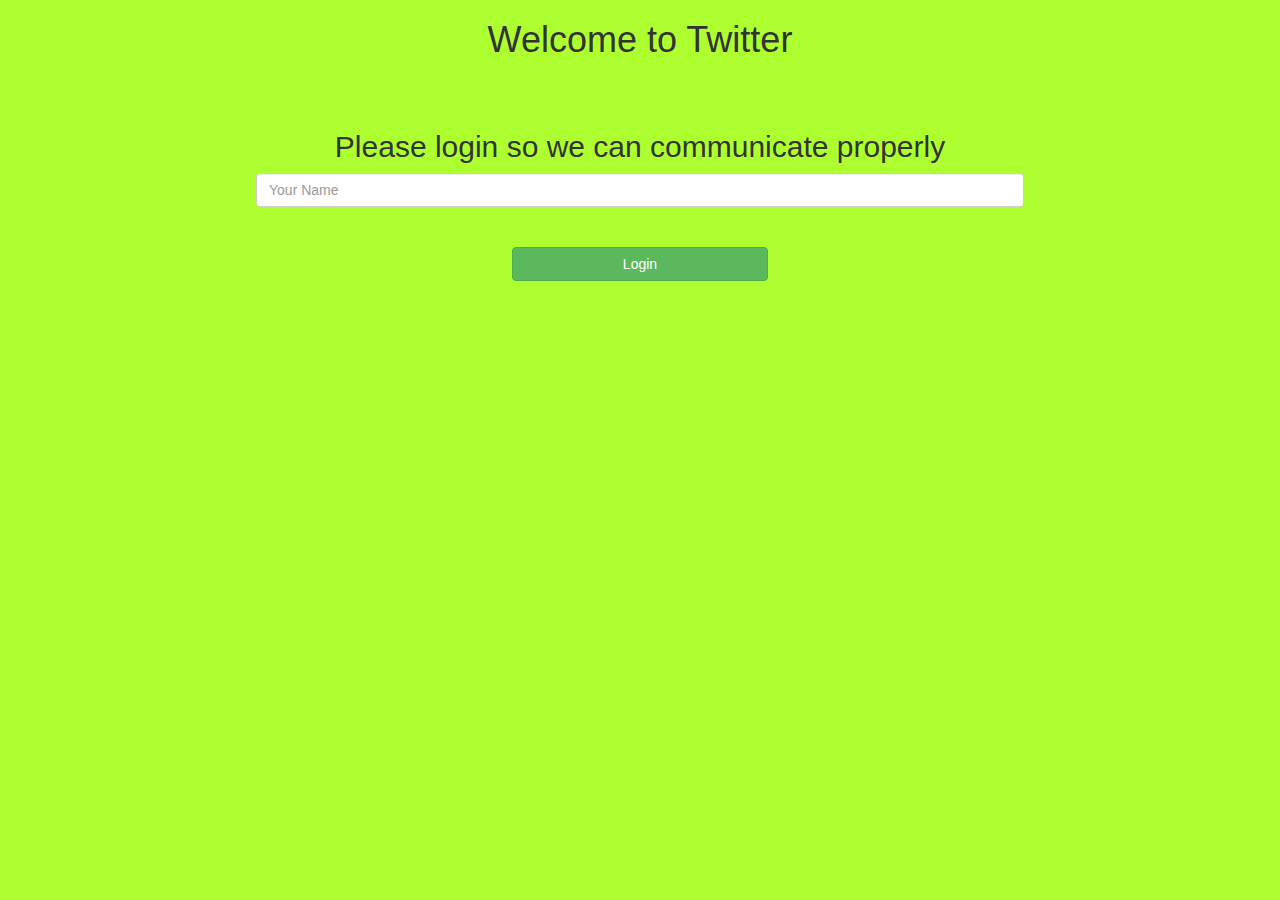
<file: index.html>
<!DOCTYPE html>
<html>
<head>
	<title>Twitter</title>
<link href="https://fonts.googleapis.com/css?family=Yeon+Sung&display=swap" rel="stylesheet"><meta name="viewport" content="width=device-width, initial-scale=1">

<link rel="stylesheet" href="https://maxcdn.bootstrapcdn.com/bootstrap/3.4.0/css/bootstrap.min.css">
<script src="https://ajax.googleapis.com/ajax/libs/jquery/3.4.1/jquery.min.js"></script>
<script src="https://maxcdn.bootstrapcdn.com/bootstrap/3.4.0/js/bootstrap.min.js"></script>

<link rel="stylesheet" href="style.css">
<script src="main.js"></script>
</head>
<body>
    <center>
        <h1>Welcome to Twitter</h1><br><br>
        <h2>Please login so we can communicate properly</h2>
        <input type="text" placeholder="Your Name" id="name" class="form-control"  style="width: 60%;"><br><br>
        <button class="btn btn-success" style="width: 20%;" onclick="login()">Login</button>
    </center>
</body>
</file>
<file: style.css>
body{
    background-color:greenyellow ;
    text-align: right;
}
#welcome{
    color: rgb(250, 7, 7);font-family: 'Yeon Sung';font-size: 45px;letter-spacing: 2px;margin-bottom: 40px;
}
.room_name
{
	cursor: pointer;
	font-size: 25px;
    
}
#output
{
	padding: 10px; width:80%;background: rgba(124, 231, 250, 0.8);border-radius: 15px;
}
.input_div_message_page
{
	position: fixed;bottom: 0px;width: 100%;background: rgba(197, 187, 253, 0.8);
}
.user_tick
{
	width:20px;
}
.message_h4
{
	padding-left:5px;color:grey;
}
</file>
